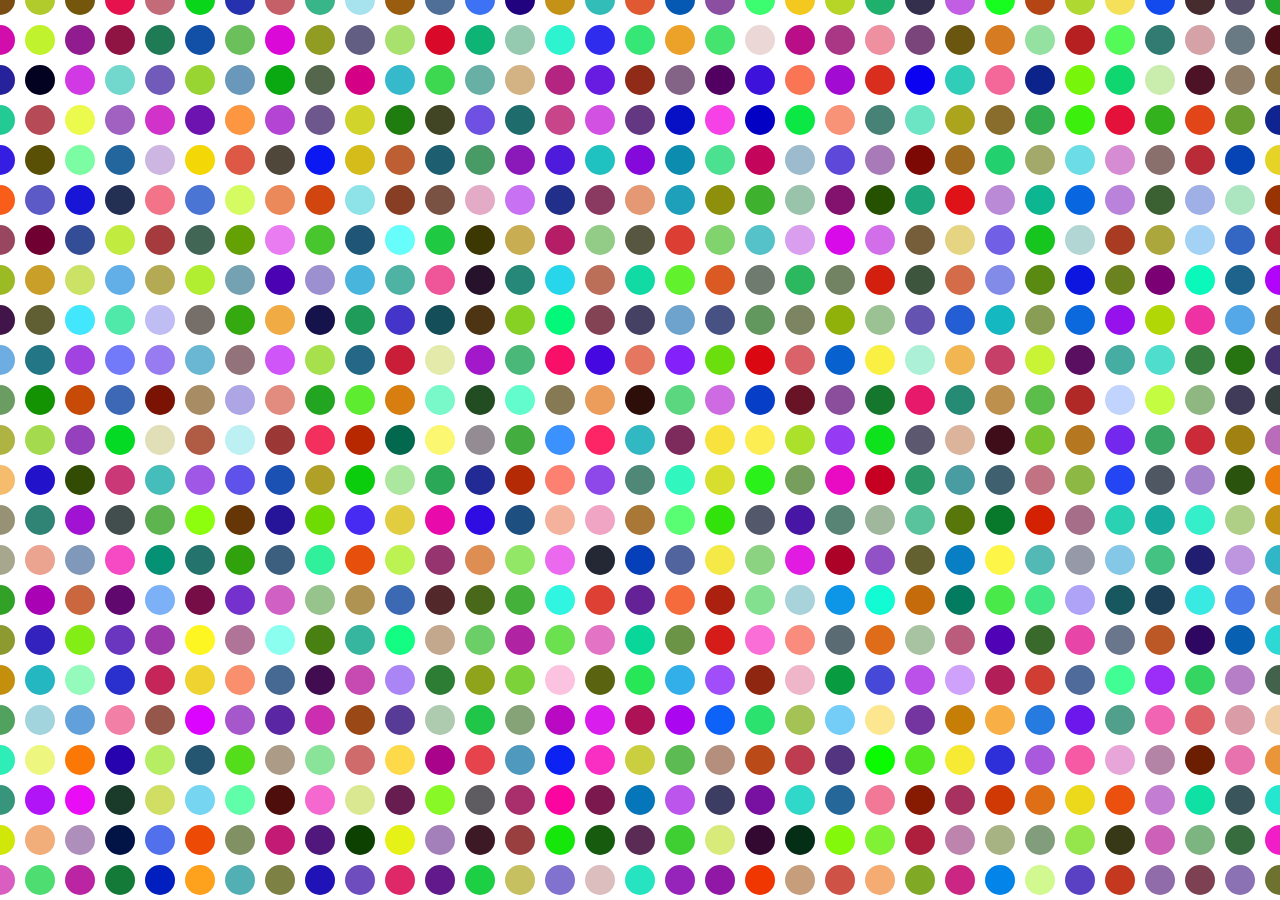
<file: 01-31-2023/fill-circle/index.html>
<!DOCTYPE html>
<html lang="en">
<head>
    <meta charset="UTF-8">
    <title>01-31-2023</title>
    <link rel="stylesheet" href="style.css">
</head>
<body>
<canvas id="canvas"></canvas>
<script src="script.js"></script>
</body>
</html>
</file>
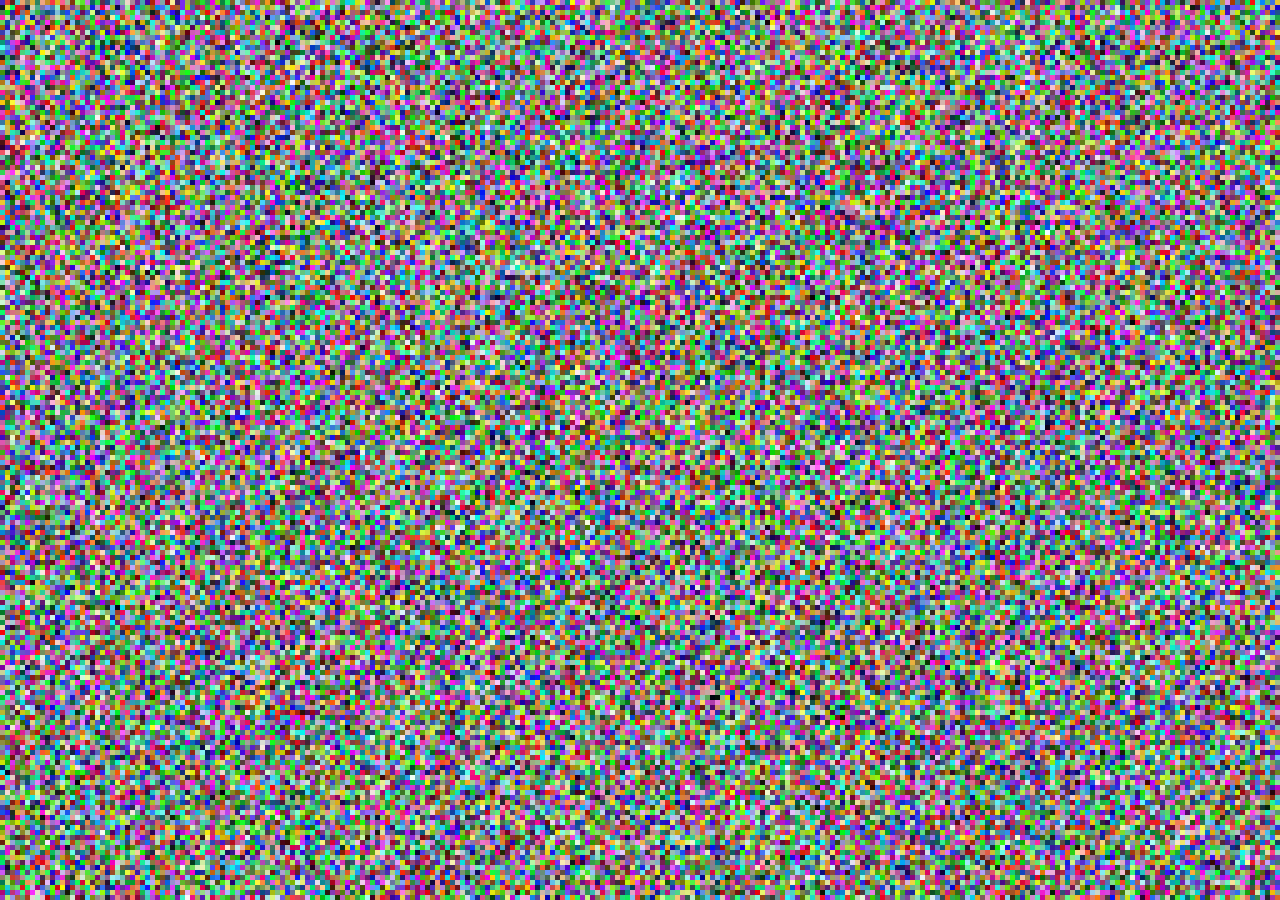
<file: 01-31-2023/fill-rect/index.html>
<!DOCTYPE html>
<html lang="en">
<head>
    <meta charset="UTF-8">
    <title>01-31-2023</title>
    <link rel="stylesheet" href="style.css">
</head>
<body>
<canvas id="canvas"></canvas>
<script src="script.js"></script>
</body>
</html>
</file>
<file: 01-31-2023/fill-circle/style.css>
*, *:after, *:before {
    padding: 0;
    margin: 0;
    box-sizing: border-box;
}

body {
    height: 100vh;
    display: flex;
    justify-content: center;
    align-items: center;
    overflow: hidden;

}
</file>
<file: 01-31-2023/fill-rect/style.css>
*, *:after, *:before {
    padding: 0;
    margin: 0;
    box-sizing: border-box;
}

body {
    height: 100vh;
    display: flex;
    justify-content: center;
    align-items: center;
    overflow: hidden;
}
</file>
